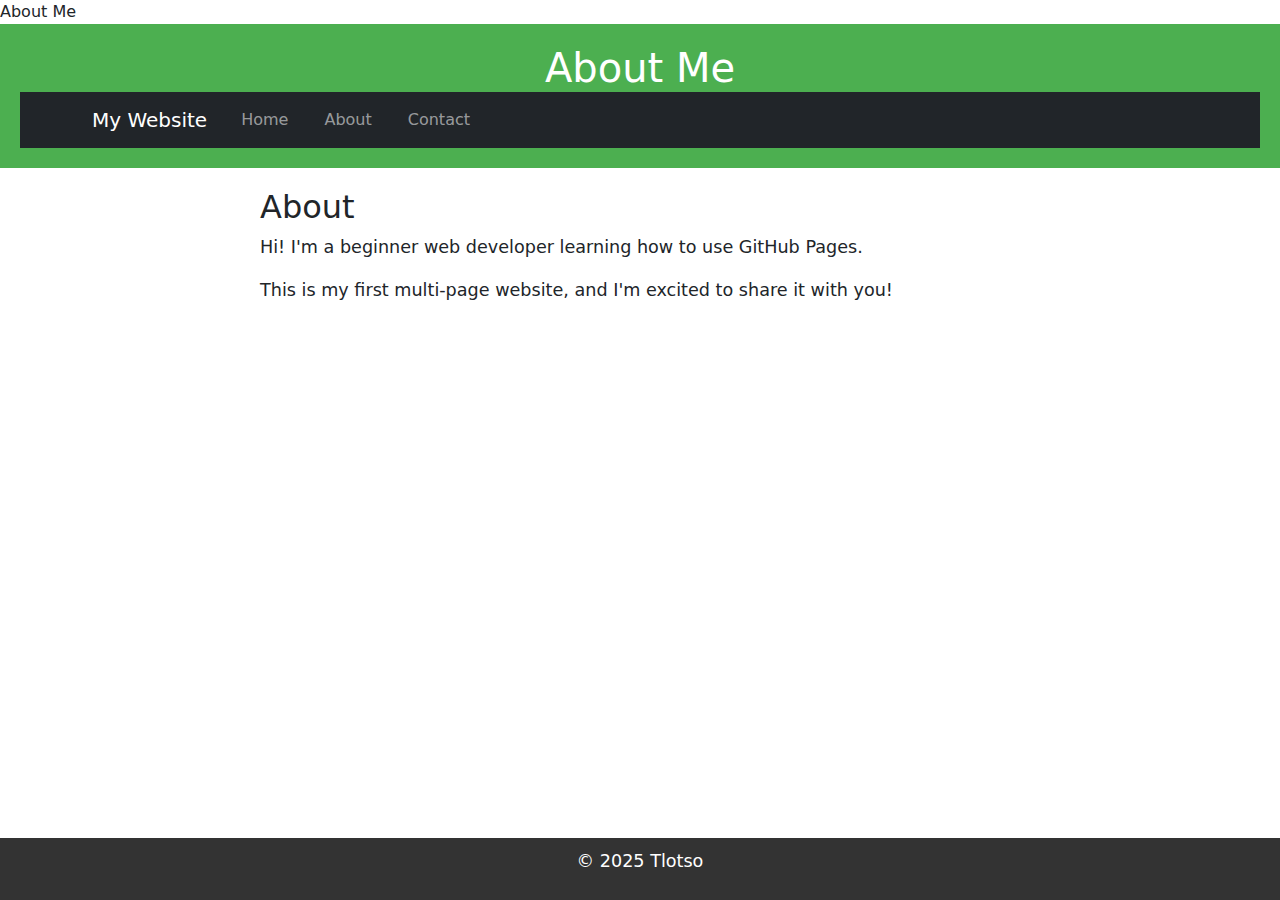
<file: about.html>
<!DOCTYPE html>
<html lang="en">
<head>
<meta charset="UTF-8">
<meta name="viewport" content="width=device-width, initial-scale=1.0"
<title>About Me</title>
<link rel="stylesheet" href="styles.css">
<!-- Bootstrap CSS --> 
<link href="https://cdn.jsdelivr.net/npm/bootstrap@5.3.0/dist/css/bootstrap.min.css"
rel="stylesheet"> 
  
</head>
<body>
  <header>
    <h1>About Me</h1>
     <nav class="navbar navbar-expand-lg navbar-dark bg-dark"> 
        <div class="container"> 
            <a class="navbar-brand" href="index.html">My Website</a> 
            <button class="navbar-toggler" type="button" data-bs-toggle="collapse" data-bs-target="#navbarNav"> 
                <span class="navbar-toggler-icon"></span> 
            </button> 
            <div class="collapse navbar-collapse" id="navbarNav"> 
                <ul class="navbar-nav"> 
                    <li class="nav-item"> 
                        <a class="nav-link" href="index.html">Home</a> 
                    </li> 
                    <li class="nav-item"> 
                        <a class="nav-link" href="about.html">About</a> 
                    </li> 
                    <li class="nav-item"> 
                        <a class="nav-link" href="contact.html">Contact</a> 
                    </li> 
                </ul> 
            </div> 
        </div> 
    </nav> 
 </header>
  <main class="containermy-5">
   <h2>About</h2>
   <p>Hi! I'm a beginner web developer learning how to use GitHub Pages.</p>
   <p>This is my first multi-page website, and I'm excited to share it with you!</p>
 </main>

  <footer>
   <p>&copy; 2025 Tlotso</p>
  </footer>
  <!-- Bootstrap JS and dependencies --> 
  <script src="https://cdn.jsdelivr.net/npm/@popperjs/core@2.11.6/dist/umd/popper.min.js"></script> 
  <script src="https://cdn.jsdelivr.net/npm/bootstrap@5.3.0/dist/js/bootstrap.min.js"></script> 
</body>
</html>
</file>
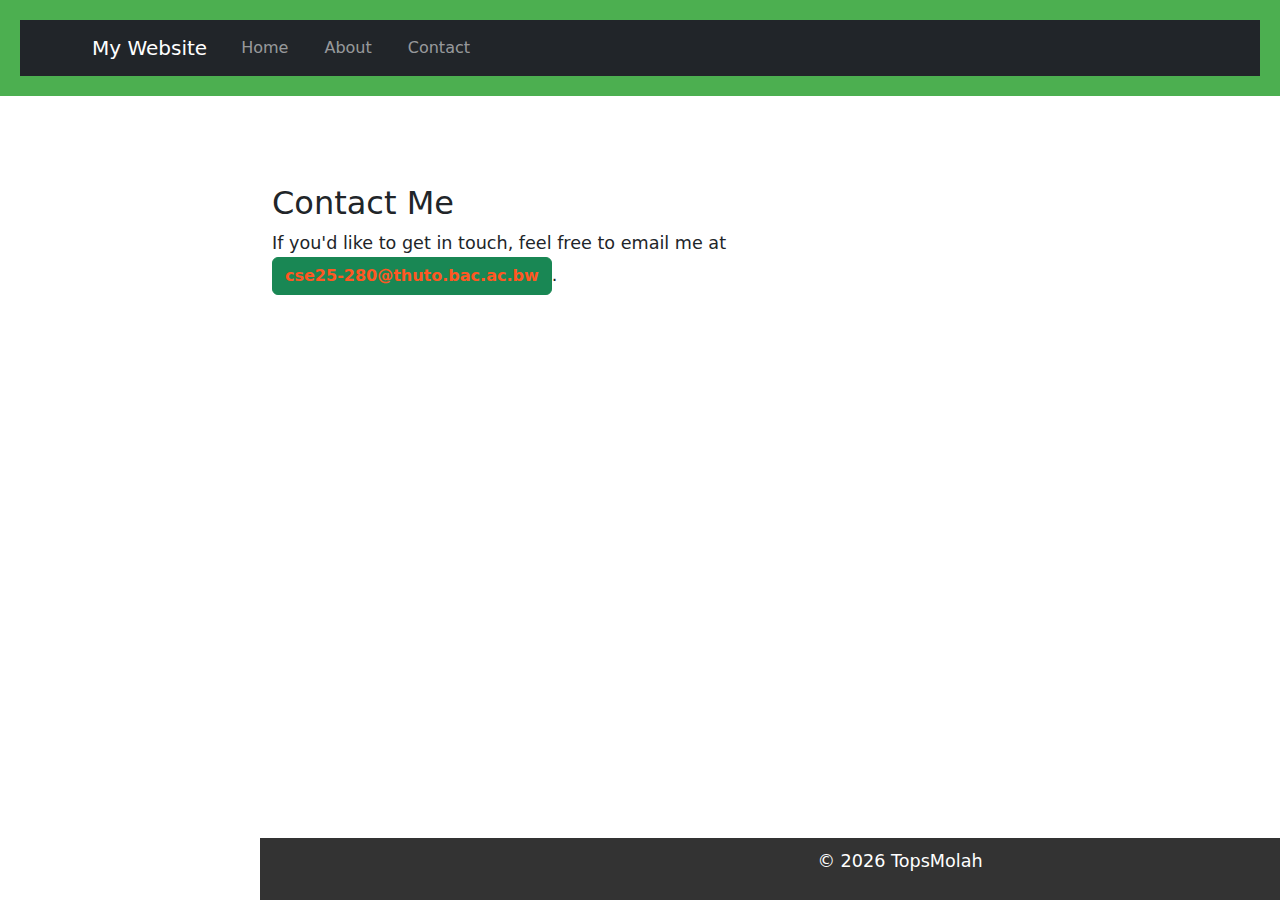
<file: contact.html>
<!DOCTYPE html>
<html lang="en">
<head>
<meta charset="UTF-8">
<meta name="viewport" content="width=device-width, initial-scale=1.0">
<title>Contact Me</title>
<link rel="stylesheet" href="styles.css">
<!-- Bootstrap CSS --> 
<link href="https://cdn.jsdelivr.net/npm/bootstrap@5.3.0/dist/css/bootstrap.min.css"
rel="stylesheet"> 
</head>
<body>
   <header>
       <nav class="navbar navbar-expand-lg navbar-dark bg-dark"> 
        <div class="container"> 
            <a class="navbar-brand" href="index.html">My Website</a> 
            <button class="navbar-toggler" type="button" data-bs-toggle="collapse" data-bs-target="#navbarNav"> 
                <span class="navbar-toggler-icon"></span> 
            </button> 
            <div class="collapse navbar-collapse" id="navbarNav"> 
                <ul class="navbar-nav"> 
                    <li class="nav-item"> 
                        <a class="nav-link" href="index.html">Home</a> 
                    </li> 
                    <li class="nav-item"> 
                        <a class="nav-link" href="about.html">About</a> 
                    </li> 
                    <li class="nav-item"> 
                        <a class="nav-link" href="contact.html">Contact</a> 
                    </li> 
                </ul> 
            </div> 
        </div> 
    </nav> 
  </header>
  
  <main>
     <main class="container my-5"> 
    <h2>Contact Me</h2> 
    <p>If you'd like to get in touch, feel free to email me at <a href="mailto:example@example.com" class="btn btn-success">cse25-280@thuto.bac.ac.bw</a>.</p>    
  </main> 
  <footer>
     <p>&copy; 2026 TopsMolah</p>
  </footer>
   <!-- Bootstrap JS and dependencies --> 
   <script src="https://cdn.jsdelivr.net/npm/@popperjs/core@2.11.6/dist/umd/popper.min.js"></script> 
   <script src="https://cdn.jsdelivr.net/npm/bootstrap@5.3.0/dist/js/bootstrap.min.js"></script>
</body>
</html>
</file>
<file: styles.css>
body {
   font-family: Arial, sans-serif;
   color: #333;
   background-color: #f9f9f9;
   margin: 0;
   padding: 0;
   line-height: 1.6;
}

header {
   background-color: #4CAF50;
   color: white;
   padding: 20px;
   text-align: center;
}

header h1 {
   margin: 0;
}

nav a {
   color: white;
   text-decoration: none;
   margin: 0 10px;
}

nav a:hover {
  text-decoration: underline;
}
main {
padding: 20px;
max-width: 800px;
margin: 0 auto;

}

main img {
   max-width: 100%;
   height: auto;
   display: block;
   margin: 20px 0;
}
footer {
   background-color: #333;
   color: white;
   text-align: center;
   padding: 10px;
   position: fixed;
   bottom: 0;
   width: 100%;
}
p {
  font-size: 1.1em;
}


a {
  color: #4CAF50;
  text-decoration: none;
}


a:hover {
   text-decoration: underline;
}
img {
  border: 5px solid #4CAF50;
  border-radius: 10px;
}
 main a[href^="mailto:"] {
    color: #ff5722;
   font-weight: bold;
 }
</file>
